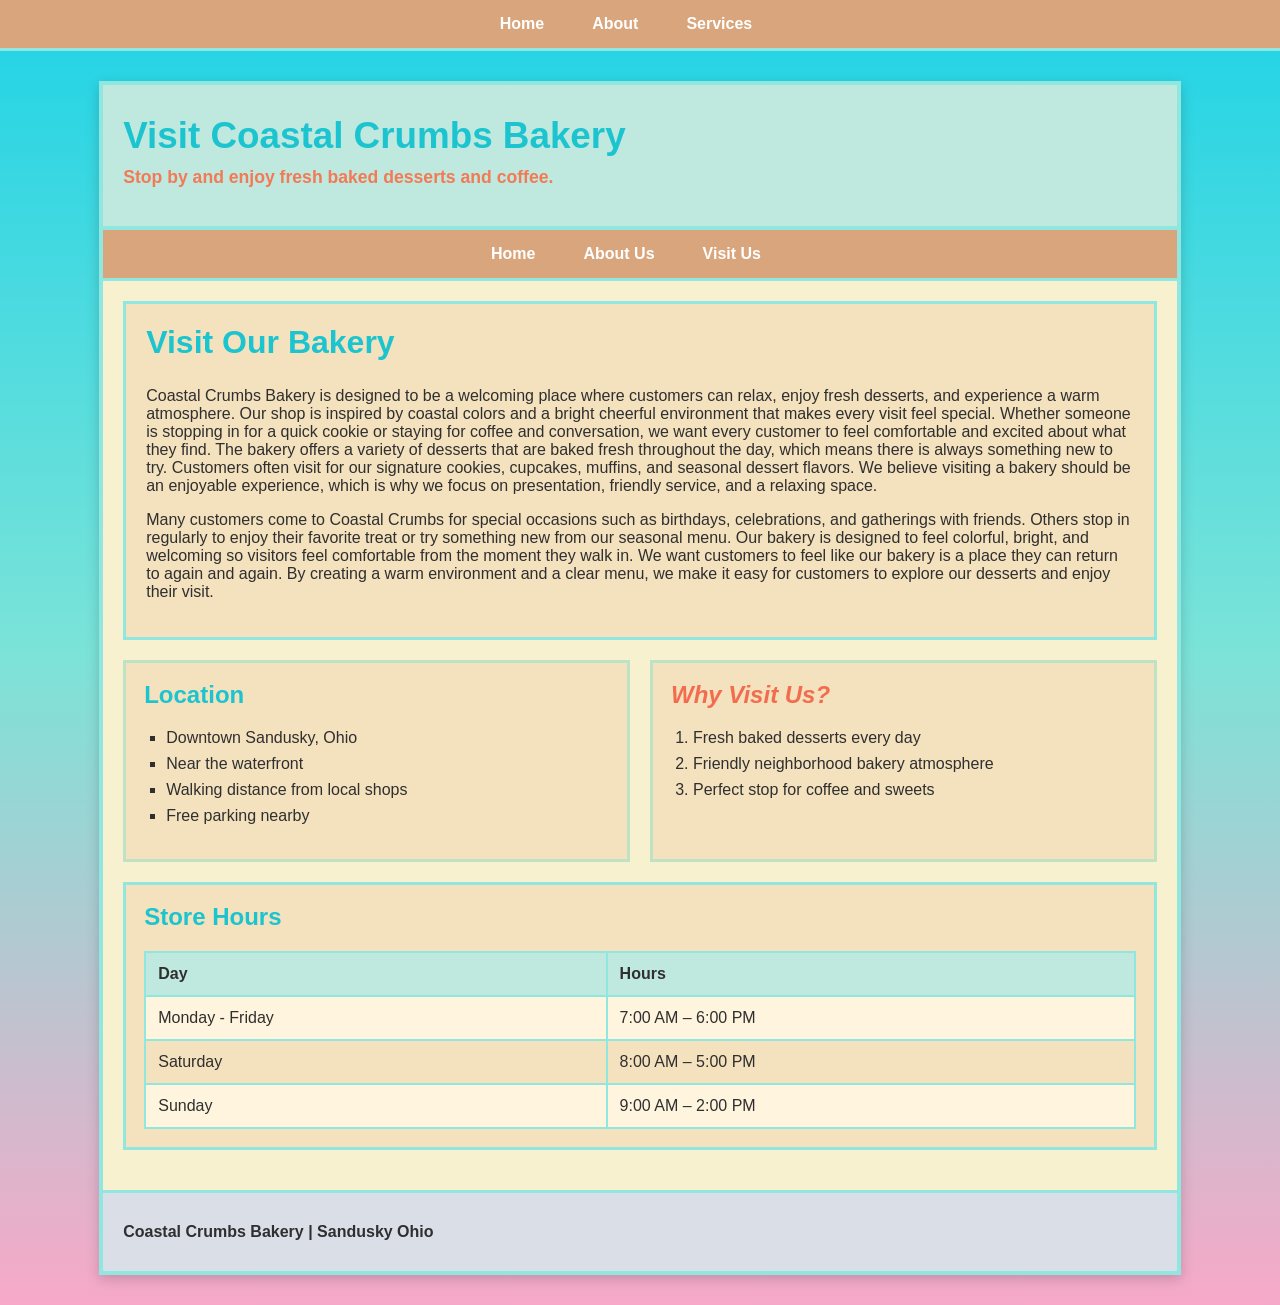
<file: visit 2.html>
<!DOCTYPE html>
<html lang="en">
<head>
<meta charset="UTF-8">
<meta name="viewport" content="width=device-width, initial-scale=1.0">
<title>Visit Coastal Crumbs Bakery</title>
<link rel="stylesheet" href="styles.css">
</head>
<link rel="stylesheet" href="styles.css">

<body>
    <nav class="main-nav">
  <a href="index.html">Home</a>
  <a href="about.html">About</a>
  <a href="services.html">Services</a>
</nav>

<div class="page-wrapper">
<div class="site-box">

<header class="site-header">
<h1>Visit Coastal Crumbs Bakery</h1>
<p class="tagline">Stop by and enjoy fresh baked desserts and coffee.</p>
</header>

<nav class="main-nav">
<a href="index.html">Home</a>
<a href="about.html">About Us</a>
<a href="visit.html">Visit Us</a>
</nav>

<main>

<section class="hero-box">

<h2>Visit Our Bakery</h2>

<p>
Coastal Crumbs Bakery is designed to be a welcoming place where customers can relax, enjoy fresh desserts, and experience a warm atmosphere.
Our shop is inspired by coastal colors and a bright cheerful environment that makes every visit feel special.
Whether someone is stopping in for a quick cookie or staying for coffee and conversation, we want every customer to feel comfortable and excited about what they find.
The bakery offers a variety of desserts that are baked fresh throughout the day, which means there is always something new to try.
Customers often visit for our signature cookies, cupcakes, muffins, and seasonal dessert flavors.
We believe visiting a bakery should be an enjoyable experience, which is why we focus on presentation, friendly service, and a relaxing space.
</p>

<p>
Many customers come to Coastal Crumbs for special occasions such as birthdays, celebrations, and gatherings with friends.
Others stop in regularly to enjoy their favorite treat or try something new from our seasonal menu.
Our bakery is designed to feel colorful, bright, and welcoming so visitors feel comfortable from the moment they walk in.
We want customers to feel like our bakery is a place they can return to again and again.
By creating a warm environment and a clear menu, we make it easy for customers to explore our desserts and enjoy their visit.
</p>

</section>

<section class="info-grid">

<div class="content-card">

<h2>Location</h2>

<ul>
<li>Downtown Sandusky, Ohio</li>
<li>Near the waterfront</li>
<li>Walking distance from local shops</li>
<li>Free parking nearby</li>

</ul>

</div>

<aside class="content-card special-card">

<h2>Why Visit Us?</h2>

<ol>
<li>Fresh baked desserts every day</li>
<li>Friendly neighborhood bakery atmosphere</li>
<li>Perfect stop for coffee and sweets</li>

</ol>

</aside>

</section>

<section class="table-section">

<h2>Store Hours</h2>

<table>

<tr>
<th>Day</th>
<th>Hours</th>
</tr>

<tr>
<td>Monday - Friday</td>
<td>7:00 AM – 6:00 PM</td>
</tr>

<tr>
<td>Saturday</td>
<td>8:00 AM – 5:00 PM</td>
</tr>

<tr>
<td>Sunday</td>
<td>9:00 AM – 2:00 PM</td>
</tr>

</table>

</section>

</main>

<footer class="site-footer">

<p>Coastal Crumbs Bakery | Sandusky Ohio</p>

</footer>

</div>
</div>

</body>
</html>
</file>
<file: styles.css>
/* Page background */
body {
  margin: 0;
  font-family: Arial, Helvetica, sans-serif;
  background: linear-gradient(to bottom, #20d3e6, #7be3d8, #f7a8c8);
  color: #2f2f2f;
}

/* Outer page spacing */
.page-wrapper {
  padding: 30px;
}

/* Main website box */
.site-box {
  width: 88%;
  margin: 0 auto;
  background-color: #f8f1cf;
  border: 4px solid #8fe7df;
  box-shadow: 0 4px 12px rgba(0, 0, 0, 0.18);
}

/* Header */
.site-header {
  background-color: #bfe8df;
  padding: 30px 20px 20px 20px;
  border-bottom: 4px solid #8fe7df;
}

.site-header h1 {
  margin: 0;
  color: #1bc4cf;
  font-size: 2.3em;
}

.tagline {
  margin-top: 10px;
  color: #f27a54;
  font-weight: bold;
  font-size: 1.1em;
}

/* Navigation */
.main-nav {
  background-color: #f8f1cf;
  padding: 14px 20px;
  border-bottom: 3px solid #8fe7df;
}

.main-nav a {
  text-decoration: none;
  color: #333333;
  font-weight: bold;
  margin-right: 28px;
}

.main-nav a:hover {
  color: #1bc4cf;
  text-decoration: underline;
}

/* Main content spacing */
main {
  padding: 20px;
}

/* Hero intro box */
.hero-box {
  background-color: #f4e1be;
  border: 3px solid #8fe7df;
  padding: 20px;
  margin-bottom: 20px;
}

.hero-box h2 {
  color: #1bc4cf;
  margin-top: 0;
  font-size: 2em;
}

.hero-box h3 {
  color: #ff8a5c;
  margin-top: 5px;
}

/* Two-column row */
.info-grid {
  display: flex;
  gap: 20px;
  margin-bottom: 20px;
  align-items: stretch;
}

/* Cards */
.content-card {
  flex: 1;
  background-color: #f4e1be;
  border: 3px solid #bde3c4;
  padding: 18px;
}

.content-card h2 {
  color: #1bc4cf;
  margin-top: 0;
}

.special-card h2 {
  color: #f26d4d;
  font-style: italic;
}

/* Table section */
.table-section {
  background-color: #f4e1be;
  border: 3px solid #8fe7df;
  padding: 18px;
  margin-bottom: 20px;
}

.table-section h2 {
  color: #1bc4cf;
  margin-top: 0;
}

/* Table styling */
table {
  width: 100%;
  border-collapse: collapse;
  margin-top: 10px;
}

th,
td {
  border: 2px solid #8fe7df;
  padding: 12px;
  text-align: left;
}

th {
  background-color: #bfe8df;
  color: #2f2f2f;
}

tr:nth-child(even) {
  background-color: #fff5de;
}

/* Lists */
ul {
  list-style-type: square;
  padding-left: 22px;
}

ol {
  padding-left: 22px;
}

li {
  margin-bottom: 8px;
}

/* Text emphasis */
strong {
  color: #f26d4d;
}

em {
  color: #4b6c89;
}

u {
  text-decoration-color: #1bc4cf;
  text-decoration-thickness: 2px;
}

/* Footer */
.site-footer {
  background-color: #d9dee7;
  padding: 14px 20px;
  border-top: 3px solid #8fe7df;
  font-weight: bold;
}

/* Responsive layout */
@media (max-width: 768px) {
  .info-grid {
    flex-direction: column;
  }

  .site-box {
    width: 95%;
  }

  .main-nav a {
    display: inline-block;
    margin-bottom: 10px;
  }
}
.site-image{
  width:100%;
  max-width:500px;
  display:block;
  margin:20px auto;
  border-radius:10px;
}

.main-nav{
  display:flex;
  justify-content:center;
  gap:20px;
  background:#d8a57c;
  padding:15px;
}

.main-nav a{
  text-decoration:none;
  color:white;
  font-weight:bold;
}

.main-nav a:hover{
  text-decoration:underline;
}
.image-gallery {
  padding: 40px;
  text-align: center;
}

.gallery-row {
  display: flex;
  justify-content: center;
  gap: 20px;
  margin-bottom: 30px;
  flex-wrap: wrap;
}

.card {
  width: 250px;
  background-color: #fff8f0;
  padding: 15px;
  border-radius: 10px;
  box-shadow: 0 4px 8px rgba(0,0,0,0.1);
}

.card img {
  width: 100%;
  height: 200px;
  object-fit: cover;
  border-radius: 8px;
}

.card h3 {
  margin-top: 10px;
}

.card p {
  font-size: 14px;
}
.jquery-page {
  max-width: 900px;
  margin: 0 auto;
  padding: 30px;
  text-align: center;
}

.hero img {
  width: 320px;
  max-width: 100%;
  border-radius: 12px;
  margin-top: 20px;
}

.buttons-section {
  margin: 30px 0;
}

.buttons-section button {
  padding: 12px 20px;
  margin: 10px;
  border: none;
  border-radius: 8px;
  background-color: #7a9e9f;
  color: white;
  cursor: pointer;
  font-size: 16px;
}

.buttons-section button:hover {
  background-color: #5f8586;
}

#special-info {
  margin-top: 20px;
  padding: 20px;
  background-color: #fdf4ec;
  border-radius: 10px;
}
</file>
